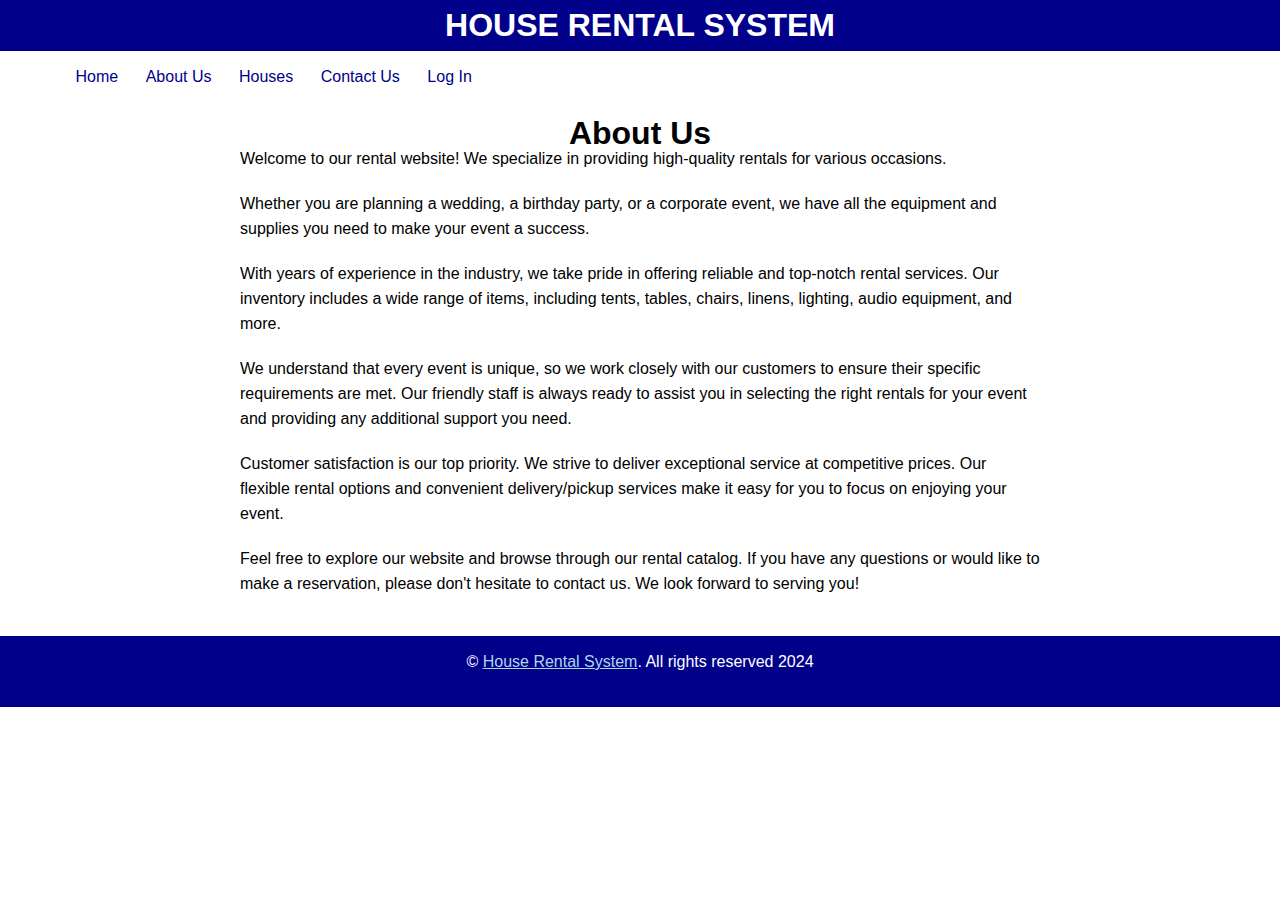
<file: about.html>
<!DOCTYPE html>
<html lang="en-US">
    <head>
        <meta charset="UTF-8" />
        <meta name="author" content="krishna" />
        <meta name="description" content="HOUSE RENTAL SYSTEM" />
        <meta name="keywords" content="Give Your Keywords for SEO" />
        
        <title>HOUSE RENTAL SYSTEM</title>
        <!--ADING CSS HERE-->
        <link rel="stylesheet" type="text/css" href="style.css" />
        
        <!--Resource Files for Slider-->
        <!-- Start WOWSlider.com HEAD section -->
    </head>
    <style>
        /* CSS styles for the About page */
        body {
            font-family: Arial, sans-serif;
            margin: 0;
            padding: 0;
        }
        .container {
            max-width: 800px;
            margin: 0 auto;
            padding: 20px;
        }
        h1 {
            text-align: center;
        }
        p {
            margin-bottom: 20px;
        }
        </style>
        </head>
    
    <body>
        <!--Header Starts HERE-->
        <header class="header">
            <div class="wrapper">
                <h1>HOUSE RENTAL SYSTEM</h1>
            </div>
            
        </header>
        <!--Header Ends HERE-->
        
        <!--Menu Starts HERE-->
        <nav class="menu">
            <div class="wrapper">
                <ul>
                    <a href="index.html"><li>Home</li></a>
                    <a href="about.html"><li>About Us</li></a>
                    <a href="houses.html"><li>Houses</li></a>
                    <a href="contact.html"><li>Contact Us</li></a>
                    <a href="login.html"><li>Log In</li></a>
                </ul>
            </div>
        </nav>
        
        <div class="container">
            <h1>About Us</h1>
            <p>Welcome to our rental website! We specialize in providing high-quality rentals for various occasions.</p>
            <p>Whether you are planning a wedding, a birthday party, or a corporate event, we have all the equipment and supplies you need to make your event a success.</p>
            <p>With years of experience in the industry, we take pride in offering reliable and top-notch rental services. Our inventory includes a wide range of items, including tents, tables, chairs, linens, lighting, audio equipment, and more.</p>
            <p>We understand that every event is unique, so we work closely with our customers to ensure their specific requirements are met. Our friendly staff is always ready to assist you in selecting the right rentals for your event and providing any additional support you need.</p>
            <p>Customer satisfaction is our top priority. We strive to deliver exceptional service at competitive prices. Our flexible rental options and convenient delivery/pickup services make it easy for you to focus on enjoying your event.</p>
            <p>Feel free to explore our website and browse through our rental catalog. If you have any questions or would like to make a reservation, please don't hesitate to contact us. We look forward to serving you!</p>
        </div>
        
                    
                  
                    
                       
        <footer class="footer">
            <div class="wrapper">
                <p>&copy; <a href="#">House Rental System</a>. All rights reserved 2024</p>
            </div>
        </footer>
        <!--Footer Ends HERE-->
    </body>
</html>
</file>
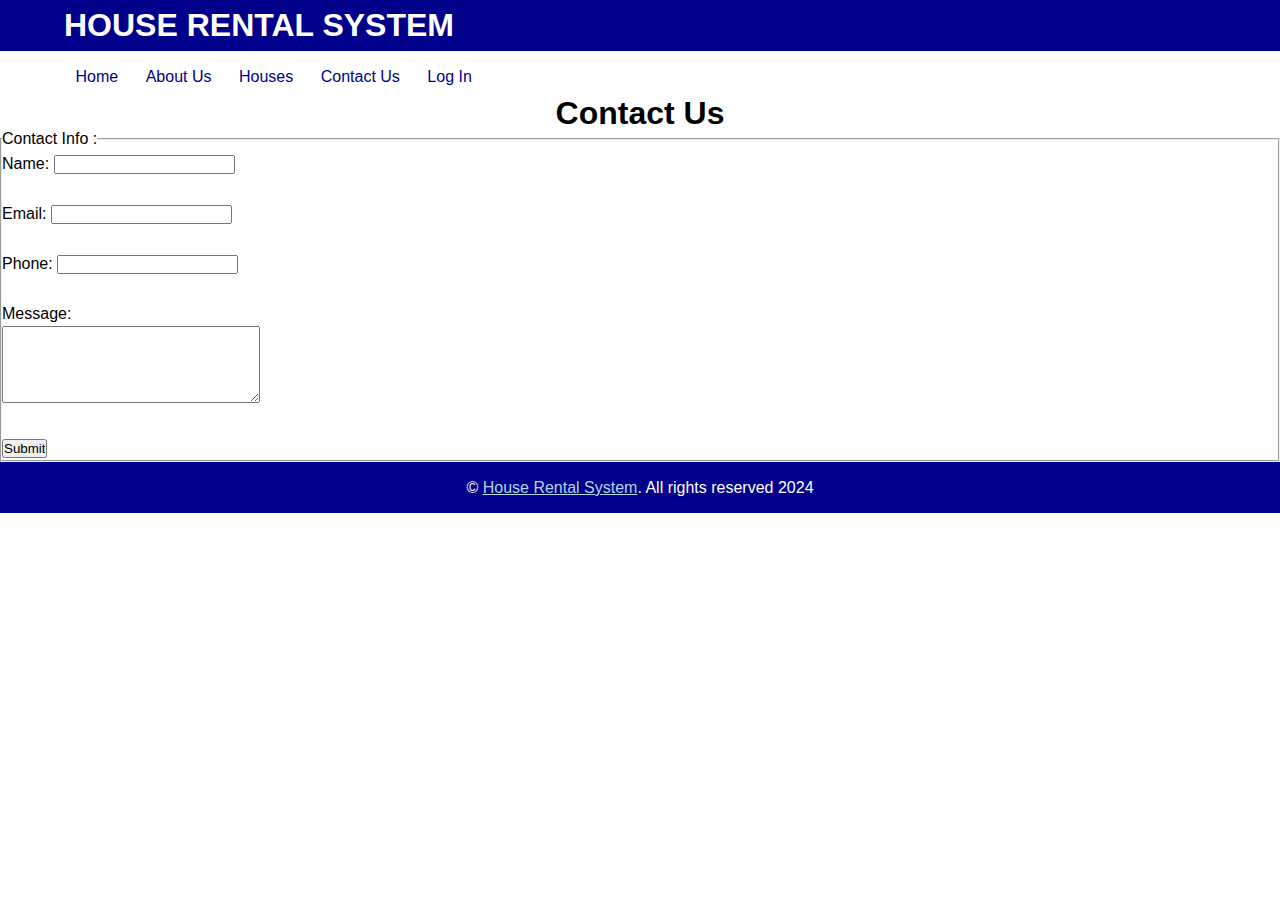
<file: contact.html>
<!DOCTYPE html>
<html>
<head>
    <title>Contact Us</title>
</head>
<title>HOUSE RENTAL SYSTEM</title>
<!--ADING CSS HERE-->
<link rel="stylesheet" type="text/css" href="style.css" />
<body>

    <header class="header">
        <div class="wrapper">
            <h1>HOUSE RENTAL SYSTEM</h1>
        </div>
        
    </header>
    <!--Header Ends HERE-->
    
    <!--Menu Starts HERE-->
    <nav class="menu">
        <div class="wrapper">
            <ul>
                <a href="index.html"><li>Home</li></a>
                <a href="about.html"><li>About Us</li></a>
                <a href="houses.html"><li>Houses</li></a>
                <a href="contact.html"><li>Contact Us</li></a>
                <a href="login.html"><li>Log In</li></a>
            </ul>
        </div>
    </nav>


    <h1 style="text-align: center;">Contact Us</h1>
    
    <form action="submit-form.php" method="POST">
        <fieldset>

            <legend>Contact Info : </legend>
            <label for="name">Name:</label>
            <input type="text" id="name" name="name" required><br><br>
            
            <label for="email">Email:</label>
            <input type="email" id="email" name="email" required><br><br>
            
            <label for="phone">Phone:</label>
            <input type="tel" id="phone" name="phone" pattern="[0-9]{3}-[0-9]{3}-[0-9]{4}" required><br><br>
            
            <label for="message">Message:</label><br>
            <textarea id="message" name="message" rows="5" cols="30" required></textarea><br><br>
            
            <input type="submit" value="Submit">
        </fieldset>
       
    </form>
     <!--Footer Starts HERE-->
     <footer class="footer">
        <div class="wrapper">
            <p>&copy; <a href="#">House Rental System</a>. All rights reserved 2024</p>
        </div>
    </footer>
</body>
</html>
</file>
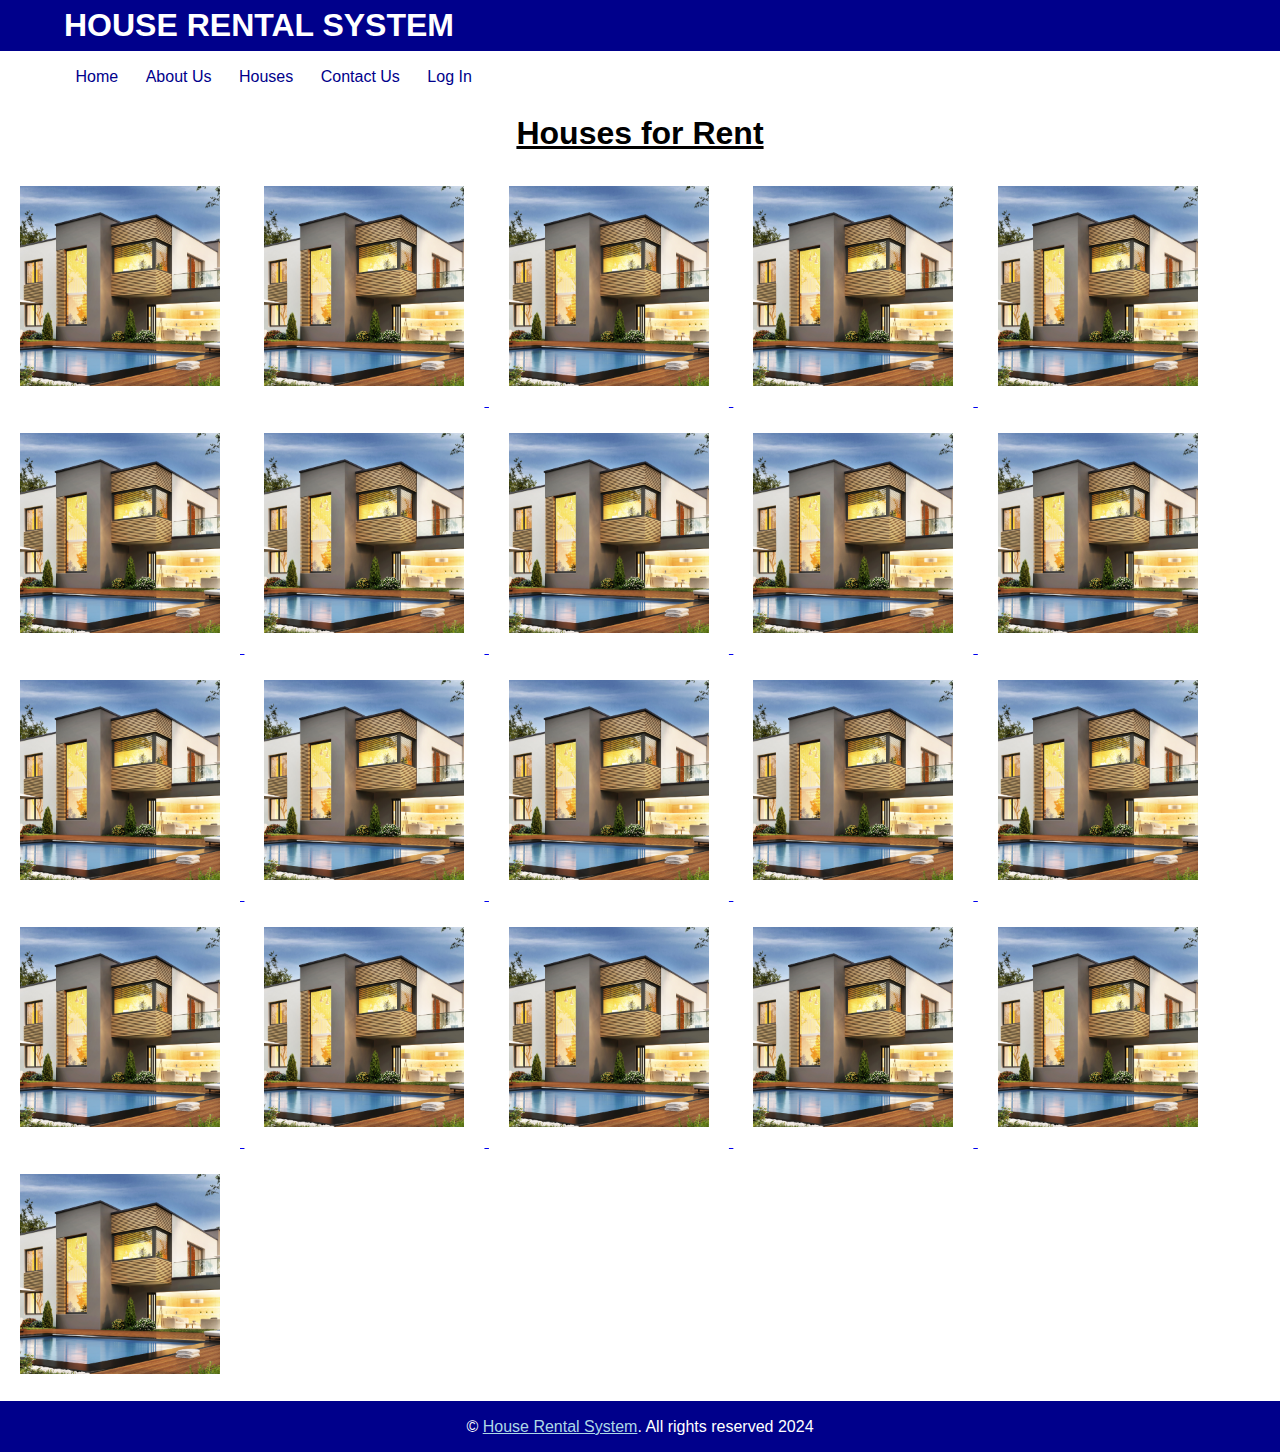
<file: houses.html>
<!DOCTYPE html>
<html>
<head>
  <title>House Rental Website</title>
  <style>
    .house-image {
      width: 200px;
      height: 200px;
      object-fit: cover;
      margin: 10px;
    }
    img{
        padding: 10px;
        
    }
  </style>
  <title>HOUSE RENTAL SYSTEM</title>
  <!--ADING CSS HERE-->
  <link rel="stylesheet" type="text/css" href="style.css" />
  
</head>
<body>
    <header class="header">
        <div class="wrapper">
            <h1>HOUSE RENTAL SYSTEM</h1>
        </div>
        
    </header>
    <!--Header Ends HERE-->
    
    <!--Menu Starts HERE-->
    <nav class="menu">
        <div class="wrapper">
            <ul>
                <a href="index.html"><li>Home</li></a>
                <a href="about.html"><li>About Us</li></a>
                <a href="houses.html"><li>Houses</li></a>
                <a href="contact.html"><li>Contact Us</li></a>
                <a href="login.html"><li>Log In</li></a>
            </ul>
        </div>
    </nav>
  <h1 style="text-align: center; margin: 20px;"><u>Houses for Rent</u></h1>
  
  <div class="houses-container">
    <img class="house-image" src="/img.png" alt="House 1">
   <a href="https://housing.com/rent/13673326-991-sqft-2-bhk-apartment-on-rent-in-new-panvel-east-navi-mumbai">
    <img class="house-image" src="/img.png" alt="House 1">

   </a>
   <a href="https://housing.com/rent/13673326-991-sqft-2-bhk-apartment-on-rent-in-new-panvel-east-navi-mumbai">
    <img class="house-image" src="/img.png" alt="House 1">

   </a>   <a href="https://housing.com/rent/13673326-991-sqft-2-bhk-apartment-on-rent-in-new-panvel-east-navi-mumbai">
    <img class="house-image" src="/img.png" alt="House 1">

   </a>   <a href="https://housing.com/rent/13673326-991-sqft-2-bhk-apartment-on-rent-in-new-panvel-east-navi-mumbai">
    <img class="house-image" src="/img.png" alt="House 1">

   </a>   <a href="https://housing.com/rent/13673326-991-sqft-2-bhk-apartment-on-rent-in-new-panvel-east-navi-mumbai">
    <img class="house-image" src="/img.png" alt="House 1">

   </a>   <a href="https://housing.com/rent/13673326-991-sqft-2-bhk-apartment-on-rent-in-new-panvel-east-navi-mumbai">
    <img class="house-image" src="/img.png" alt="House 1">

   </a>   <a href="https://housing.com/rent/13673326-991-sqft-2-bhk-apartment-on-rent-in-new-panvel-east-navi-mumbai">
    <img class="house-image" src="/img.png" alt="House 1">

   </a>   <a href="https://housing.com/rent/13673326-991-sqft-2-bhk-apartment-on-rent-in-new-panvel-east-navi-mumbai">
    <img class="house-image" src="/img.png" alt="House 1">

   </a>   <a href="https://housing.com/rent/13673326-991-sqft-2-bhk-apartment-on-rent-in-new-panvel-east-navi-mumbai">
    <img class="house-image" src="/img.png" alt="House 1">

   </a>   <a href="https://housing.com/rent/13673326-991-sqft-2-bhk-apartment-on-rent-in-new-panvel-east-navi-mumbai">
    <img class="house-image" src="/img.png" alt="House 1">

   </a>   <a href="https://housing.com/rent/13673326-991-sqft-2-bhk-apartment-on-rent-in-new-panvel-east-navi-mumbai">
    <img class="house-image" src="/img.png" alt="House 1">

   </a>   <a href="https://housing.com/rent/13673326-991-sqft-2-bhk-apartment-on-rent-in-new-panvel-east-navi-mumbai">
    <img class="house-image" src="/img.png" alt="House 1">

   </a>   <a href="https://housing.com/rent/13673326-991-sqft-2-bhk-apartment-on-rent-in-new-panvel-east-navi-mumbai">
    <img class="house-image" src="/img.png" alt="House 1">

   </a>   <a href="https://housing.com/rent/13673326-991-sqft-2-bhk-apartment-on-rent-in-new-panvel-east-navi-mumbai">
    <img class="house-image" src="/img.png" alt="House 1">

   </a>   <a href="https://housing.com/rent/13673326-991-sqft-2-bhk-apartment-on-rent-in-new-panvel-east-navi-mumbai">
    <img class="house-image" src="/img.png" alt="House 1">

   </a>   <a href="https://housing.com/rent/13673326-991-sqft-2-bhk-apartment-on-rent-in-new-panvel-east-navi-mumbai">
    <img class="house-image" src="/img.png" alt="House 1">

   </a>   <a href="https://housing.com/rent/13673326-991-sqft-2-bhk-apartment-on-rent-in-new-panvel-east-navi-mumbai">
    <img class="house-image" src="/img.png" alt="House 1">

   </a>   <a href="https://housing.com/rent/13673326-991-sqft-2-bhk-apartment-on-rent-in-new-panvel-east-navi-mumbai">
    <img class="house-image" src="/img.png" alt="House 1">

   </a>   <a href="https://housing.com/rent/13673326-991-sqft-2-bhk-apartment-on-rent-in-new-panvel-east-navi-mumbai">
    <img class="house-image" src="/img.png" alt="House 1">

   </a>   <a href="https://housing.com/rent/13673326-991-sqft-2-bhk-apartment-on-rent-in-new-panvel-east-navi-mumbai">
    <img class="house-image" src="/img.png" alt="House 1">

   </a>


  </div>
   <!--Footer Starts HERE-->
   <footer class="footer">
    <div class="wrapper">
        <p>&copy; <a href="#">House Rental System</a>. All rights reserved 2024</p>
    </div>
</footer>
</body>
</html>
</file>
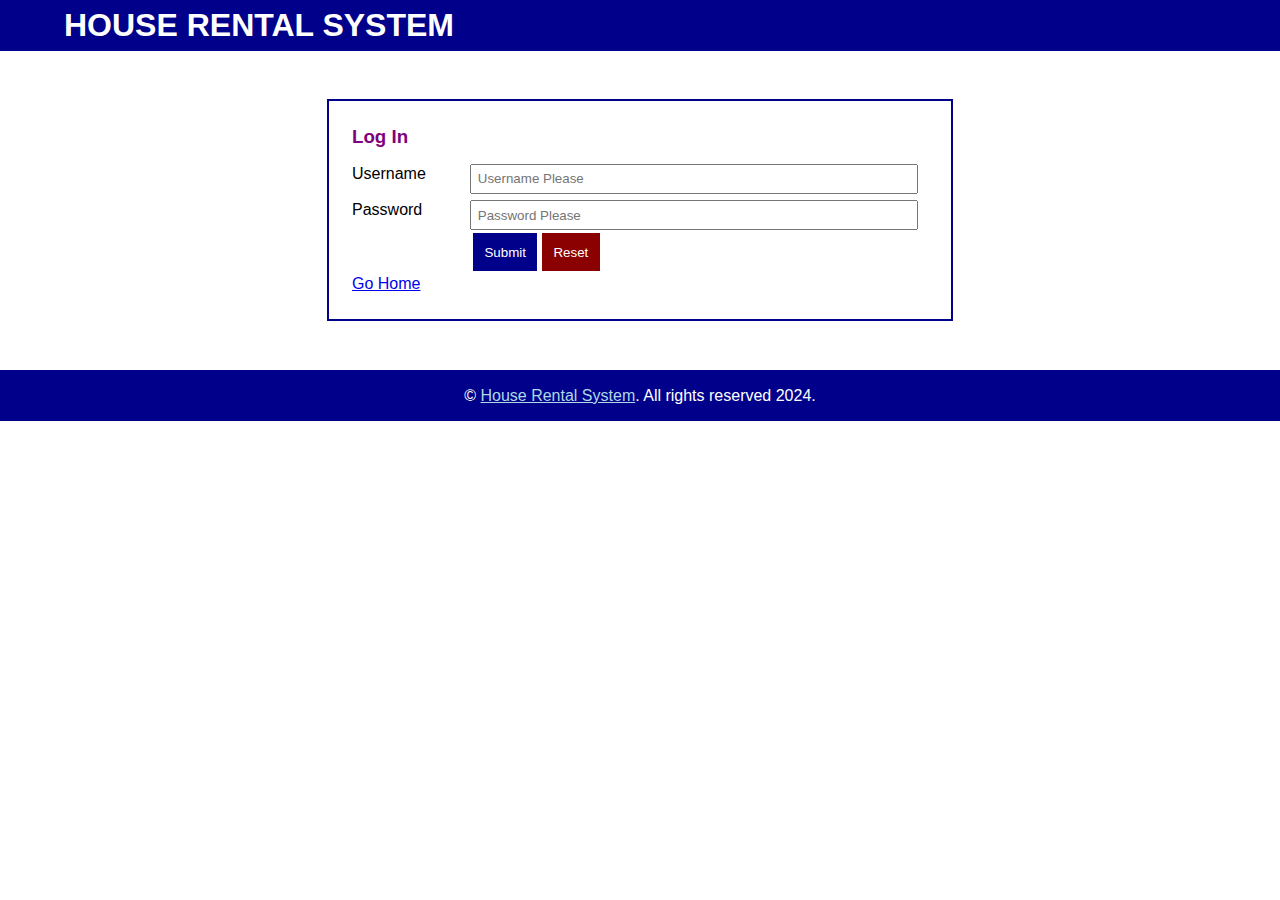
<file: login.html>
<!DOCTYPE html>
<html lang="en-US">
    <head>
        <meta charset="UTF-8" />
        <meta name="author" content="VIJAY THAPA" />
        <meta name="description" content="HOUSE RENTAL SYSTEM" />
        <meta name="keywords" content="Give Your Keywords for SEO" />
        
        <title>HOUSE RENTAL SYSTEM</title>
        <!--ADING CSS HERE-->
        <link rel="stylesheet" type="text/css" href="style.css" />
    </head>
    
    <body>
        <!--Header Starts HERE-->
        <header class="header">
            <div class="wrapper">
                <h1>HOUSE RENTAL SYSTEM</h1>
            </div>
            
        </header>
        <!--Header Ends HERE-->
        
        
        
        <!--Main Body Starts HERE-->
        <div class="main">
            <div class="wrapper">
                
                
                <!--Contact Detail Entry-->
                <div class="booking-details">
                    <h3>Log In</h3>
                    <form>
                        <span class="name">Username</span>
                        <input type="text" name="username" placeholder="Username Please" required="true" /><br />
                        
                        <span class="name">Password</span>
                        <input type="password" name="password" placeholder="Password Please" required="true" /><br />
                        
                        <input type="submit" name="submit" placeholder="LOG IN" />
                        <input type="reset" name="reset" placeholder="RESET" /><br />
                        <a href="index.html">Go Home</a>
                    </form>
                </div>
            </div>
        </div>
        <!--Main Body Ends HERE-->
        
        <!--Footer Starts HERE-->
        <footer class="footer">
            <div class="wrapper">
                <p>&copy; <a href="#">House Rental System</a>. All rights reserved 2024.</p>
            </div>
        </footer>
        
    </body>
</html>
</file>
<file: style.css>
*{
    margin: 0 0;
    padding: 0 0;
}
body{
    font-family: arial,sans-seriff;
    line-height: 25px;
}

.wrapper{
    width: 90%;
    margin: 0 auto;
    padding: 1% 1%;
}
.clearfix:after {
   content: " ";
   visibility: hidden;
   display: block;
   height: 0;
   clear: both;
}
/*CSS for Header*/
.header{
    background-color: darkblue;
    color: white;
}

/*CSS for MEnu*/
.menu ul{
    list-style-type: none;
}
.menu ul a{
    color: darkblue;
    text-decoration: none;
    padding: 1%;
}
.menu ul a:hover{
    background-color: darkblue;
    color: white;
}
.menu ul a li{
    display: inline;
}



/*CSS for Main Body*/
.main{
    margin: 1% 0;
}
.main h3{
    color: purple;
}
.houses{
    width: 22.5%;
    border: 1px solid grey;
    margin: 1%;
    float: left;
    text-align: center;
}
.houses:hover{
    box-shadow: 0 0 3px 3px silver;
}
.houses img{
    width: 100%;
}
.houses .house-title{
    font-weight: bold;
    color: darkblue;
    padding: 1%;
}
.house-price{
    font-size: 120%;
    color: goldenrod;
    padding: 1%;
}
.house-added,.house-location{
    font-weight: lighter;
    font-size: 90%;
    color: darkblue;
    padding: 1%;
}
.houses .btn-book{
    padding: 3%;
    margin: 3%;
    background-color: purple;
    color: white;
    border: none;
}
.houses .btn-book:hover{
    background-color: darkblue;
}
.book-house img{
    width: 50%;
    float: left;
    margin: 2% 2% 2% 0;
}
.book-house h3{
    text-align: center;
    margin-bottom: 2%;
    text-decoration: underline;
}
.book-house p{
    text-align: justify;
    padding: 1%;
    line-height: 30px;
    color: #394d6d;
}
.main .booking-details{
    width: 50%;
    margin: 0 auto;
    border: 2px solid darkblue;
    padding: 2%;
    margin: 2% auto;
}
.main .booking-details h3{
    margin-bottom: 2%;
}
.main .booking-details .name{
    width: 20%;
    float: left;
}
.main .booking-details input[type='text'],.main .booking-details input[type='email'],
.main .booking-details input[type='tel'],.main .booking-details input[type='password'],
.main .booking-details textarea{
    padding: 1%;
    margin: 0.5%;
    width: 75%;
}
.main .booking-details input[type='submit']
{
    padding: 2%;
    background-color: darkblue;
    color: white;
    border: none;
    margin-left: 21%;
}
.main .booking-details input[type='submit']:hover{
    box-shadow: 0 0 3px 2px grey;
}
.main .booking-details input[type='reset']:hover{
    box-shadow: 0 0 3px 2px grey;
}
.main .booking-details input[type='reset']
{
    padding: 2%;
    background-color: darkred;
    color: white;
    border: none;
}

/*CSS for Footer*/
.footer{
    background-color: darkblue;
    color: white;
}
.footer p{
    text-align: center;
}
.footer p a{
    color: lightblue;
}
.footer p a:hover{
    text-decoration: none;
}

*{
    margin: 0 0;
    padding: 0 0;
}
body{
    font-family: arial,sans-seriff;
    line-height: 25px;
}

.wrapper{
    width: 90%;
    margin: 0 auto;
    padding: 1% 1%;
}
.clearfix:after {
   content: " ";
   visibility: hidden;
   display: block;
   height: 0;
   clear: both;
}
/*CSS for Header*/
.header{
    background-color: darkblue;
    color: white;
}

/*CSS for MEnu*/
.menu ul{
    list-style-type: none;
}
.menu ul a{
    color: darkblue;
    text-decoration: none;
    padding: 1%;
}
.menu ul a:hover{
    background-color: darkblue;
    color: white;
}
.menu ul a li{
    display: inline;
}



/*CSS for Main Body*/
.main{
    margin: 1% 0;
}
.main h3{
    color: purple;
}
.houses{
    width: 22.5%;
    border: 1px solid grey;
    margin: 1%;
    float: left;
    text-align: center;
}
.houses:hover{
    box-shadow: 0 0 3px 3px silver;
}
.houses img{
    width: 100%;
}
.houses .house-title{
    font-weight: bold;
    color: darkblue;
    padding: 1%;
}
.house-price{
    font-size: 120%;
    color: goldenrod;
    padding: 1%;
}
.house-added,.house-location{
    font-weight: lighter;
    font-size: 90%;
    color: darkblue;
    padding: 1%;
}
.houses .btn-book{
    padding: 3%;
    margin: 3%;
    background-color: purple;
    color: white;
    border: none;
}
.houses .btn-book:hover{
    background-color: darkblue;
}
.book-house img{
    width: 50%;
    float: left;
    margin: 2% 2% 2% 0;
}
.book-house h3{
    text-align: center;
    margin-bottom: 2%;
    text-decoration: underline;
}
.book-house p{
    text-align: justify;
    padding: 1%;
    line-height: 30px;
    color: #394d6d;
}
.main .booking-details{
    width: 50%;
    margin: 0 auto;
    border: 2px solid darkblue;
    padding: 2%;
    margin: 2% auto;
}
.main .booking-details h3{
    margin-bottom: 2%;
}
.main .booking-details .name{
    width: 20%;
    float: left;
}
.main .booking-details input[type='text'],.main .booking-details input[type='email'],
.main .booking-details input[type='tel'],.main .booking-details input[type='password'],
.main .booking-details textarea{
    padding: 1%;
    margin: 0.5%;
    width: 75%;
}
.main .booking-details input[type='submit']
{
    padding: 2%;
    background-color: darkblue;
    color: white;
    border: none;
    margin-left: 21%;
}
.main .booking-details input[type='submit']:hover{
    box-shadow: 0 0 3px 2px grey;
}
.main .booking-details input[type='reset']:hover{
    box-shadow: 0 0 3px 2px grey;
}
.main .booking-details input[type='reset']
{
    padding: 2%;
    background-color: darkred;
    color: white;
    border: none;
}

/*CSS for Footer*/
.footer{
    background-color: darkblue;
    color: white;
}
.footer p{
    text-align: center;
}
.footer p a{
    color: lightblue;
}
.footer p a:hover{
    text-decoration: none;
}

/*
 *	generated by WOW Slider 8.7
 *	template Stream
 */
 @import url(https://fonts.googleapis.com/css?family=PT+Sans&subset=latin,latin-ext);
 #wowslider-container1 { 
     display: table;
     zoom: 1; 
     position: relative;
     width: 100%;
     max-width: 830px;
     max-height:360px;
     margin:5px auto 12.5px;
     z-index:90;
     text-align:left; /* reset align=center */
     font-size: 10px;
     text-shadow: none; /* fix some user styles */
 
     /* reset box-sizing (to boostrap friendly) */
     -webkit-box-sizing: content-box;
     -moz-box-sizing: content-box;
     box-sizing: content-box; 
 }
 * html #wowslider-container1{ width:830px }
 #wowslider-container1 .ws_images ul{
     position:relative;
     width: 10000%; 
     height:100%;
     left:0;
     list-style:none;
     margin:0;
     padding:0;
     border-spacing:0;
     overflow: visible;
     /*table-layout:fixed;*/
 }
 #wowslider-container1 .ws_images ul li{
     position: relative;
     width:1%;
     height:100%;
     line-height:0; /*opera*/
     overflow: hidden;
     float:left;
     /*font-size:0;*/
     padding:0 0 0 0 !important;
     margin:0 0 0 0 !important;
 }
 
 #wowslider-container1 .ws_images{
     position: relative;
     left:0;
     top:0;
     height:100%;
     max-height:360px;
     max-width: 830px;
     vertical-align: top;
     border:none;
     overflow: hidden;
 }
 #wowslider-container1 .ws_images ul a{
     width:100%;
     height:100%;
     max-height:360px;
     display:block;
     color:transparent;
 }
 #wowslider-container1 img{
     max-width: none !important;
 }
 #wowslider-container1 .ws_images .ws_list img,
 #wowslider-container1 .ws_images > div > img{
     width:100%;
     border:none 0;
     max-width: none;
     padding:0;
     margin:0;
 }
 #wowslider-container1 .ws_images > div > img {
     max-height:360px;
 }
 
 #wowslider-container1 .ws_images iframe {
     position: absolute;
     z-index: -1;
 }
 
 #wowslider-container1 .ws-title > div {
     display: inline-block !important;
 }
 
 #wowslider-container1 a{ 
     text-decoration: none; 
     outline: none; 
     border: none; 
 }
 
 #wowslider-container1  .ws_bullets { 
     float: left;
     position:absolute;
     z-index:70;
 }
 #wowslider-container1  .ws_bullets div{
     position:relative;
     float:left;
     font-size: 0px;
 }
 /* compatibility with Joomla styles */
 #wowslider-container1  .ws_bullets a {
     line-height: 0;
 }
 
 #wowslider-container1  .ws_script{
     display:none;
 }
 #wowslider-container1 sound, 
 #wowslider-container1 object{
     position:absolute;
 }
 
 /* prevent some of users reset styles */
 #wowslider-container1 .ws_effect {
     position: static;
     width: 100%;
     height: 100%;
 }
 
 #wowslider-container1 .ws_photoItem {
     border: 2em solid #fff;
     margin-left: -2em;
     margin-top: -2em;
 }
 #wowslider-container1 .ws_cube_side {
     background: #A6A5A9;
 }
 
 
 #wowslider-container1.ws_gestures {
     cursor: -webkit-grab;
     cursor: -moz-grab;
     cursor: url("[data-uri]"), move;
 }
 #wowslider-container1.ws_gestures.ws_grabbing {
     cursor: -webkit-grabbing;
     cursor: -moz-grabbing;
     cursor: url("[data-uri]"), move;
 }
 
 /* hide controls when video start play */
 #wowslider-container1.ws_video_playing .ws_bullets,
 #wowslider-container1.ws_video_playing .ws_fullscreen,
 #wowslider-container1.ws_video_playing .ws_next,
 #wowslider-container1.ws_video_playing .ws_prev {
     display: none;
 }
 
 
 /* youtube/vimeo buttons */
 #wowslider-container1 .ws_video_btn {
     position: absolute;
     display: none;
     cursor: pointer;
     top: 0;
     left: 0;
     width: 100%;
     height: 100%;
     z-index: 55;
 }
 #wowslider-container1 .ws_video_btn.ws_youtube,
 #wowslider-container1 .ws_video_btn.ws_vimeo {
     display: block;
 }
 #wowslider-container1 .ws_video_btn div {
     position: absolute;
     background-image: url(./playvideo.png);
     background-size: 200%;
     top: 50%;
     left: 50%;
     width: 7em;
     height: 5em;
     margin-left: -3.5em;
     margin-top: -2.5em;
 }
 #wowslider-container1 .ws_video_btn.ws_youtube div {
     background-position: 0 0;
 }
 #wowslider-container1 .ws_video_btn.ws_youtube:hover div {
     background-position: 100% 0;
 }
 #wowslider-container1 .ws_video_btn.ws_vimeo div {
     background-position: 0 100%;
 }
 #wowslider-container1 .ws_video_btn.ws_vimeo:hover div {
     background-position: 100% 100%;
 }
 
 #wowslider-container1 .ws_playpause.ws_hide {
     display: none !important;
 }
 #wowslider-container1  .ws_bullets { 
     padding: 15px 0; 
 }
 #wowslider-container1 .ws_bullets a { 
     width:12px;
     height:12px;
     border-radius: 50%;
     background: #34495E;
     float: left; 
     text-indent: -4000px; 
     position:relative;
     margin-left:5px;
     color:transparent;
 }
 #wowslider-container1 .ws_bullets a.ws_selbull{
     background: #ffffff;
     color:#ffffff;
 }
 #wowslider-container1 a.ws_next, #wowslider-container1 a.ws_prev {
     position: absolute;
     top: 50%;
     height: 7em;
     margin-top: -3.5em;
     width: 5em;
     z-index: 60;
 }
 #wowslider-container1 a.ws_next{
     right:0;
 }
 
 #wowslider-container1 a.ws_next span i:after,
 #wowslider-container1 a.ws_next span b:after,
 #wowslider-container1 a.ws_next span i:before,
 #wowslider-container1 a.ws_next span b:before,
 #wowslider-container1 a.ws_prev span i:after,
 #wowslider-container1 a.ws_prev span b:after,
 #wowslider-container1 a.ws_prev span i:before,
 #wowslider-container1 a.ws_prev span b:before{
     content: '';
     position: absolute;
     width: 100%;
     height: .3em;
     background: #ffffff;
     top: 3.2em;
     -webkit-transition: .3s all ease-in-out;
     transition: .3s all ease-in-out;
 
     /* Fix  */
     -webkit-backface-visibility: hidden;
     backface-visibility: hidden;
     outline: 1px solid transparent;
 }
 #wowslider-container1 a.ws_next span b:after,
 #wowslider-container1 a.ws_next span b:before,
 #wowslider-container1 a.ws_prev span b:after,
 #wowslider-container1 a.ws_prev span b:before{
     background: #34495E;
     width: 0;
 }
 #wowslider-container1 a.ws_next span i:after,
 #wowslider-container1 a.ws_next span b:after,
 #wowslider-container1 a.ws_prev span i:after,
 #wowslider-container1 a.ws_prev span b:after{
     -webkit-transform: rotate(40deg);
     -ms-transform: rotate(40deg);
     transform: rotate(40deg);
 }
 #wowslider-container1 a.ws_next span i:before,
 #wowslider-container1 a.ws_next span b:before,
 #wowslider-container1 a.ws_prev span i:before,
 #wowslider-container1 a.ws_prev span b:before{
     -webkit-transform: rotate(-40deg);
     -ms-transform: rotate(-40deg);
     transform: rotate(-40deg);
 }
 
 #wowslider-container1 a.ws_prev span i:after,
 #wowslider-container1 a.ws_prev span i:before,
 #wowslider-container1 a.ws_prev span b:after,
 #wowslider-container1 a.ws_prev span b:before{
     -webkit-transform-origin: 0 0;
     -ms-transform-origin: 0 0;
     transform-origin: 0 0;
     left: 1em;
 }
 #wowslider-container1 a.ws_next span i:after,
 #wowslider-container1 a.ws_next span i:before,
 #wowslider-container1 a.ws_next span b:after,
 #wowslider-container1 a.ws_next span b:before{
     -webkit-transform-origin: 100% 0;
     -ms-transform-origin: 100% 0;
     transform-origin: 100% 0;
     right: 1em;
 }
 
 #wowslider-container1 a.ws_next:hover span i:before,
 #wowslider-container1 a.ws_next:hover span b:before,
 #wowslider-container1 a.ws_prev:hover span i:before,
 #wowslider-container1 a.ws_prev:hover span b:before{
     -webkit-transform: rotate(-30deg);
     -ms-transform: rotate(-30deg);
     transform: rotate(-30deg);
 }
 #wowslider-container1 a.ws_next:hover span i:after,
 #wowslider-container1 a.ws_next:hover span b:after,
 #wowslider-container1 a.ws_prev:hover span i:after,
 #wowslider-container1 a.ws_prev:hover span b:after{
     -webkit-transform: rotate(30deg);
     -ms-transform: rotate(30deg);
     transform: rotate(30deg);
 }
 #wowslider-container1 a.ws_prev:hover span b:after,
 #wowslider-container1 a.ws_prev:hover span b:before,
 #wowslider-container1 a.ws_next:hover span b:after,
 #wowslider-container1 a.ws_next:hover span b:before{
     width:100%;
 }
 
 /*playpause*/
 #wowslider-container1 .ws_playpause {
     position: absolute;
     width: 3em;
     height: 2em;
     top: 1.5em;
     left: 0.5em;
     z-index: 59;
 }
 
 #wowslider-container1 .ws_pause span i, #wowslider-container1 .ws_pause span b{
     position: absolute;
       width: 0.2em;
       height: 2em;
       background: #ffffff;
     -webkit-transition: background 300ms ease-in-out;
     transition: background 300ms ease-in-out;
 }
 
 #wowslider-container1 .ws_pause span i{
     left: 1.4em;
 }
 
 #wowslider-container1 .ws_pause span b{
     left: 2.1em;
 }
 
 
 #wowslider-container1 .ws_play span{
     border: solid transparent;
     position: absolute;
       pointer-events: none;
     border-left-color: #ffffff;
     border-width: 10px;
     top: 0;
     left: 1.4em;
     -webkit-transition:  border-left-color 300ms ease-in-out;
     transition:  border-left-color 300ms ease-in-out;
 }
 
 #wowslider-container1 .ws_pause:hover span i, #wowslider-container1 .ws_pause:hover span b{
     background: #34495E;
 }
 #wowslider-container1 .ws_play:hover span{
     border-left-color: #34495E;
 }
 /* bottom center */
 #wowslider-container1  .ws_bullets {
     bottom: 0px;
     left:50%;
 }
 #wowslider-container1  .ws_bullets div{
     left:-50%;
 }
 #wowslider-container1 .ws_bulframe span {
     visibility: visible;
     opacity: 1;
     position: absolute;
     width: 0;
     height: 0;
     border-left: 5px solid transparent;
     border-right: 5px solid transparent;
     border-top: 5px solid #ffffff;
     bottom: -5px;
     margin-left: -5px;
     left: 50%;
 }#wowslider-container1 .ws-title{
     position: absolute;
     font: 1.8em 'PT Sans', sans-serif;	
     margin-right:10em;
     z-index: 50;
     color: #34495E;
     background: none;
     padding: 30px;
     bottom: 0px;
     top: auto;
     opacity: 1;
 }
 #wowslider-container1 .ws-title div,#wowslider-container1 .ws-title span{
     display:inline-block;
     background-color:#ffffff;
 }
 #wowslider-container1 .ws-title div{
     display:block;
     margin-top:0.5em;
     font-size: 0.8em;
     line-height: 1.15em;
     padding: 5px 20px;
 }
 #wowslider-container1 .ws-title span{
     font-size: 1.6em;
     padding: 10px 20px;
 }#wowslider-container1 .ws_images > ul{
     animation: wsBasic 12s infinite;
     -moz-animation: wsBasic 12s infinite;
     -webkit-animation: wsBasic 12s infinite;
 }
 @keyframes wsBasic{0%{left:-0%} 16.67%{left:-0%} 33.33%{left:-100%} 50%{left:-100%} 66.67%{left:-200%} 83.33%{left:-200%} }
 @-moz-keyframes wsBasic{0%{left:-0%} 16.67%{left:-0%} 33.33%{left:-100%} 50%{left:-100%} 66.67%{left:-200%} 83.33%{left:-200%} }
 @-webkit-keyframes wsBasic{0%{left:-0%} 16.67%{left:-0%} 33.33%{left:-100%} 50%{left:-100%} 66.67%{left:-200%} 83.33%{left:-200%} }
 
 
 * html #wowslider-container1 .ws_shadow{/*ie6*/
     background:none;
     filter:progid:DXImageTransform.Microsoft.AlphaImageLoader( src='engine1//bg.png', sizingMethod='scale');
 }
 *+html #wowslider-container1 .ws_shadow{/*ie7*/
     background:none;
     filter:progid:DXImageTransform.Microsoft.AlphaImageLoader( src='engine1//bg.png', sizingMethod='scale');
 }
 #wowslider-container1 .ws_bullets  a img{
     text-indent:0;
     display:block;
     bottom:15px;
     left:-55px;
     visibility:hidden;
     position:absolute;
     border: 5px solid #FFFFFF;
     max-width:none;
 }
 #wowslider-container1 .ws_bullets a:hover img{
     visibility:visible;
 }
 
 #wowslider-container1 .ws_bulframe div div{
     height:48px;
     overflow:visible;
     position:relative;
 }
 #wowslider-container1 .ws_bulframe div {
     left:0;
     overflow:hidden;
     position:relative;
     width:110px;
     background-color:#FFFFFF;
 }
 #wowslider-container1  .ws_bullets .ws_bulframe{
     display:none;
     bottom:18px;
     margin-left:6px;
     overflow:visible;
     position:absolute;
     cursor:pointer;
     border: 0px solid #FFFFFF;
 }#wowslider-container1 .ws_bulframe div div{
     height: auto;
 }
 
 @media all and (max-width:760px) {
     #wowslider-container1 .ws_fullscreen {
         display: block;
     }
 }
 @media all and (max-width:400px){
     #wowslider-container1 .ws_controls,
     #wowslider-container1 .ws_bullets,
     #wowslider-container1 .ws_thumbs{
         display: none
     }
 }
 #wowslider-container1 .ws_hovershow {
    /*display: none !important; */
    opacity: 0;
    -webkit-transition:opacity 0.2s ease-in;
    -moz-transition:opacity 0.2s ease-in;
    -o-transition:opacity 0.2s ease-in;
    transition:opacity 0.2s ease-in;
}

#wowslider-container1:hover .ws_hovershow {
    /*display: block !important;*/
    opacity: 1;
    -webkit-transition:opacity 0.2s ease-in;
    -moz-transition:opacity 0.2s ease-in;
    -o-transition:opacity 0.2s ease-in;
    transition:opacity 0.2s ease-in;
}

/*playpause*/
#wowslider-container1 .ws_playpause {
    width: 18px;
    height: 28px;
    position: absolute;
    top: 50%;
    left: 50%;
    margin-left: -9px;
    margin-top: -14px;
    z-index: 59;
}

#wowslider-container1 .pause {
    background-image: url(./pause.png);
}

#wowslider-container1 .play {
    background-image: url(./play.png);
}

#wowslider-container1 .pause:hover, #wowslider-container1 .play:hover {
    background-position: 100% 100% !important;
}

#wowslider-container1 .ws_fullscreen {
    width: 16px;
    height: 16px;
    position: absolute;
    top: 20px;
    left: 15px;
    margin-left: -9px;
    margin-top: -14px;
    z-index: 59;
    background-image: url(./fullscreen.png);
}

div#ws_fullscreen:-moz-full-screen #wowslider-container1 {
    width: 95% !important;
    max-width: 100% !important;
    max-height: inherit;
}

div#ws_fullscreen:-webkit-full-screen #wowslider-container1 {
    width: 95% !important;
    max-width: 100% !important;
    max-height: inherit;
}

div#ws_fullscreen:fullscreen #wowslider-container1 {
    width: 95% !important;
    max-width: 100% !important;
    max-height: inherit;
}

div#ws_fullscreen:-moz-full-screen {
    background-color: #000;
    height: 100%;
}

div#ws_fullscreen:-webkit-full-screen {
    background-color: #000;
    height: 100%;
}

div#ws_fullscreen:fullscreen {
    background-color: #000;
    height: 100%;
}
</file>
